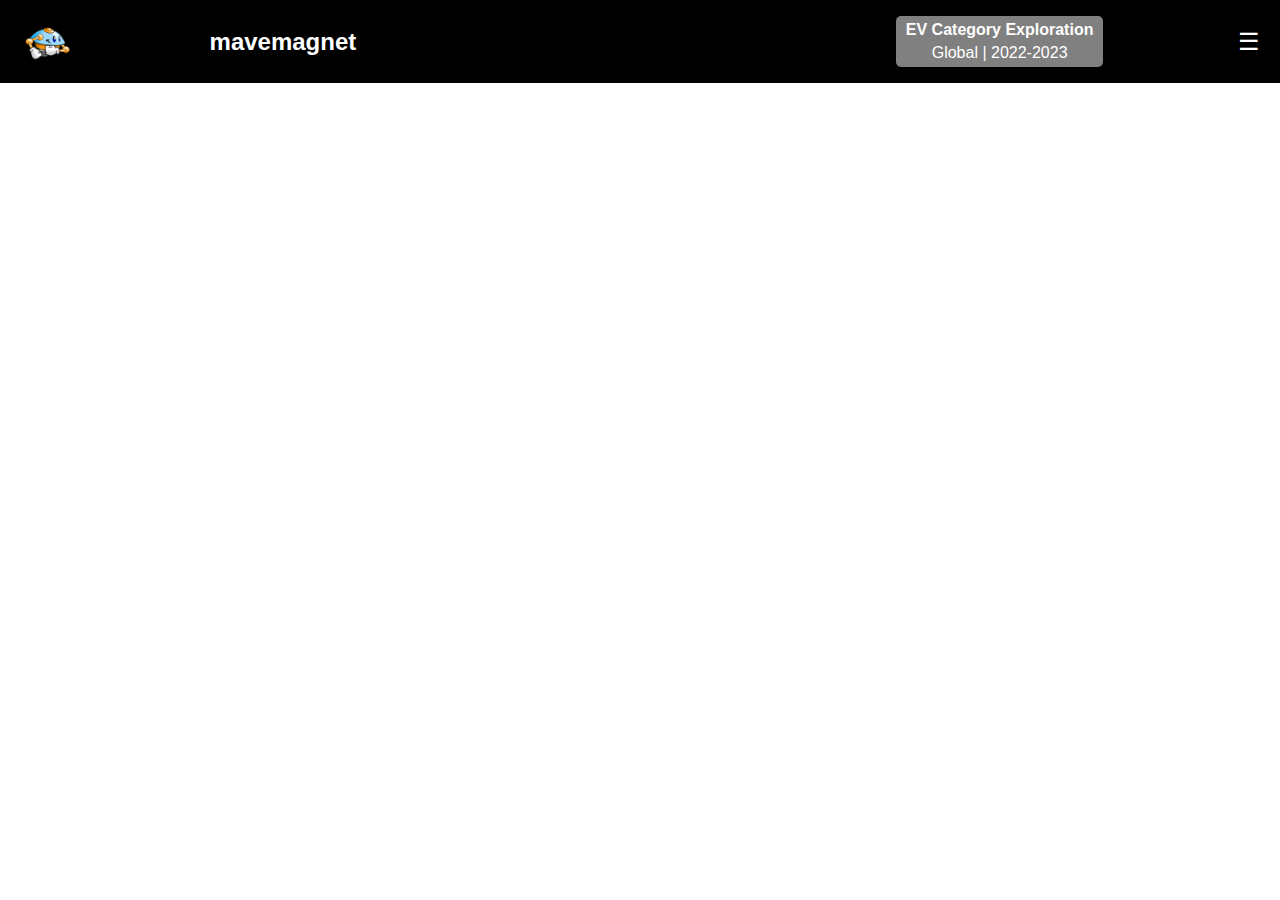
<file: index.html>
<!DOCTYPE html>
<html lang="en">
<head>
    <meta charset="UTF-8">
    <meta name="viewport" content="width=device-width, initial-scale=1.0">
    <title>Responsive Header</title>
    <link rel="stylesheet" href="style.css">

    <style>
        * {
            margin: 0;
            padding: 0;
            box-sizing: border-box;
        }
        
        body {
            font-family: Arial, sans-serif;
        }

        header {
            background-color: black;
            color: white;
            padding: 10px 20px;
            display: flex;
            justify-content: space-between;
            align-items: center;
        }

        .container {
            display: flex;
            align-items: center;
            justify-content: space-between;
            width: 100%;
        }
        
        .logo {
            font-size: 1.5em;
            font-weight: bold;
            margin-right: 20px;
        }

        .header-content {
            display: flex;
            align-items: center;
            gap: 15px;
            margin-left: auto; 
        }

        .text-container {
            display: flex;
            flex-direction: column;
            gap: 5px;
            background-color: gray;
            align-items: center; 
            padding: 5px 10px;
            border-radius: 5px;
            margin-left: 385px;

        }

        .ev-category {
            font-weight: bold;
        }

        .download-icon,
        .export-text,
        .tutorial-text,
        .user-icon {
            margin-left: auto; 
        }

        .header-logo{
            width: 55px;
            height: 63px;
        }
        .download-icon {
            width: 24px;
            height: 24px;
        }
        .ask-logo{
            width: 50px;
            height: 35px;
        }

        .user-icon {
            width: 32px;
            height: 32px;
            background-color: #ccc;
            border-radius: 50%;
            display: flex;
            justify-content: center;
            align-items: center;
            font-weight: bold;
        }

        .hamburger-menu {
            font-size: 1.5em;
            cursor: pointer;
        }

        @media screen and (max-width: 1440px) {
            .header-content {
                display: none;
            }

            .hamburger-menu {
                display: block;
            }

            .header-content.active {
                display: flex;
                flex-direction: column;
                align-items: flex-start;
                gap: 10px;
            }
        }

        @media screen and (max-width: 480px) {
            header {
                flex-direction: column;
            }

            .container {
                flex-direction: column;
                align-items: flex-start;
            }

            .header-content {
                flex-direction: column;
                align-items: flex-start;
                gap: 10px;
            }

            .user-icon {
                align-self: flex-end;
            }
        }
    </style>
</head>
<body>
    <header>
        <div class="container">
            <!-- <div class="left-content"> -->
                <img src="logo.png" alt="Logo" class="header-logo">
                <div class="logo">mavemagnet</div>
            <!-- </div> -->
            <div class="text-container">
                <div class="ev-category">EV Category Exploration</div>
                <p>Global | 2022-2023</p>
            </div>
            <div class="header-content">
              
                <img src="ask.png" alt="asllogo" class="ask-logo">
                <img src="downloadicon.png" alt="Download" class="download-icon">
                <div class="export-text">Export to PowerPoint</div>
                <div class="tutorial-text">Tutorial</div>
                <div class="user-icon">M</div>
            </div>
            <div class="hamburger-menu">
                &#9776;
            </div>
        </div>
    </header>

    <script>
        // JavaScript for the hamburger menu
        const hamburgerMenu = document.querySelector('.hamburger-menu');
        const headerContent = document.querySelector('.header-content');

        hamburgerMenu.addEventListener('click', () => {
            headerContent.classList.toggle('active');
        });
    </script>
</body>
</html>
</file>
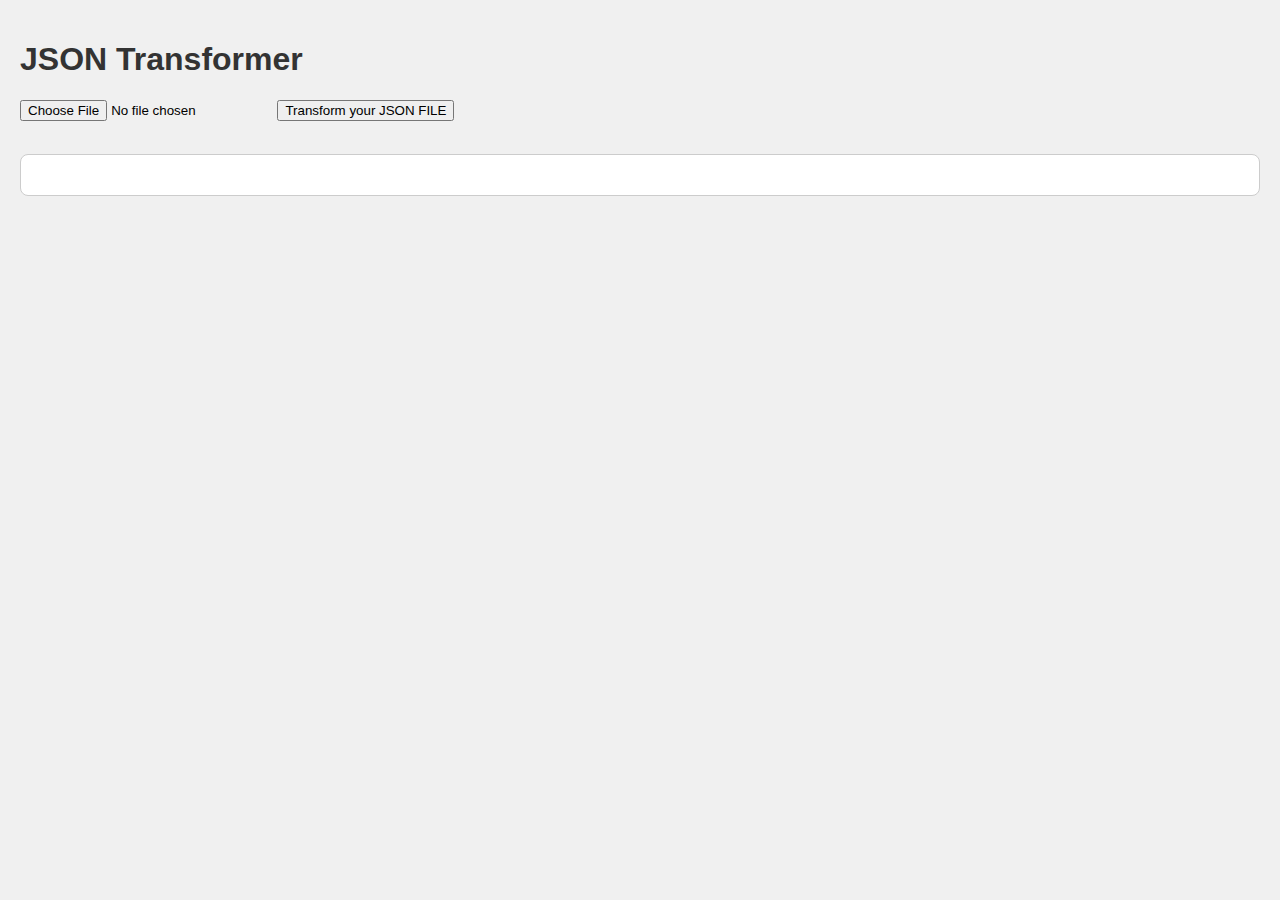
<file: nidhikumari-task1.html>
<!DOCTYPE html>
<html lang="en">
<head>
  <meta charset="UTF-8">
  <meta name="viewport" content="width=device-width, initial-scale=1.0">
  <title>JSON File Transformer</title>
  <style>

  
  body {
    background-color: #f0f0f0;
    font-family: Arial, sans-serif;
    margin: 0;
    padding: 20px;
  }

  h1 {
    color: #333;
  }

  #fileInput {
    margin-bottom: 20px;
  }

  #output {
    background-color: #fff;
    border: 1px solid #ccc;
    padding: 20px;
    border-radius: 8px;
    white-space: pre-wrap;
  }

</style>
  </head>
</head>
<body>
  <h1>JSON Transformer</h1>
  <input type="file" id="fileInput" accept=".json">
  <button id="transformButton">Transform your JSON FILE</button>
  <pre id="output"></pre>
  
  <script>
    document.getElementById('transformButton').addEventListener('click', () => {
      const fileInput = document.getElementById('fileInput');
      const output = document.getElementById('output');

      if (fileInput.files.length === 0) {
        alert('Please select a JSON file');
        return;
      }

      const file = fileInput.files[0];
      const reader = new FileReader();

      reader.onload = (event) => {
        try {
          const format1 = JSON.parse(event.target.result);
          const combinedData = {};

          format1.forEach(entry => {
            const { city, data } = entry;
            const dataArray = Array.isArray(data) ? data : [data];

            dataArray.forEach(item => {
              if (Object.keys(item).length === 0) return;
              const { id } = item;
              if (!combinedData[id]) {
                combinedData[id] = { id, city, ...item };
              } else {
                combinedData[id] = { ...combinedData[id], ...item };
              }
            });
          });

          const format2 = Object.values(combinedData).map((item, index) => ({
            sr: index,
            ...item
          }));

          output.textContent = JSON.stringify(format2, null, 2);
        } catch (error) {
          alert('Error parsing JSON: ' + error.message);
        }
      };

      reader.onerror = () => {
        alert('Error reading file');
      };

      reader.readAsText(file);
    });
  </script>
</body>
</html>
</file>
<file: style.css>
* {
    margin: 0;
    padding: 0;
    box-sizing: border-box;
}

body {
    font-family: Arial, sans-serif;
}

header {
    background-color: black;
    color: white;
    padding: 10px 20px;
    display: flex;
    justify-content: space-between;
    align-items: center;
}

.container {
    display: flex;
    align-items: center;
    justify-content: space-between;
    width: 100%;
}

.logo {
    font-size: 1.5em;
    font-weight: bold;
    margin-right: 20px;
}

.header-content {
    display: flex;
    align-items: center;
    gap: 15px;
    margin-left: auto; 
}

.text-container {
    display: flex;
    flex-direction: column;
    gap: 5px;
    background-color: gray;
    align-items: center; 
    padding: 5px 10px;
    border-radius: 5px;
    margin-left: 385px;

}

.ev-category {
    font-weight: bold;
}

.download-icon,
.export-text,
.tutorial-text,
.user-icon {
    margin-left: auto; 
}

.header-logo{
    width: 55px;
    height: 63px;
}
.download-icon {
    width: 24px;
    height: 24px;
}
.ask-logo{
    width: 50px;
    height: 35px;
}

.user-icon {
    width: 32px;
    height: 32px;
    background-color: #ccc;
    border-radius: 50%;
    display: flex;
    justify-content: center;
    align-items: center;
    font-weight: bold;
}

.hamburger-menu {
    font-size: 1.5em;
    cursor: pointer;
}

@media screen and (max-width: 1440px) {
    .header-content {
        display: none;
    }

    .hamburger-menu {
        display: block;
    }

    .header-content.active {
        display: flex;
        flex-direction: column;
        align-items: flex-start;
        gap: 10px;
    }
}

@media screen and (max-width: 480px) {
    header {
        flex-direction: column;
    }

    .container {
        flex-direction: column;
        align-items: flex-start;
    }

    .header-content {
        flex-direction: column;
        align-items: flex-start;
        gap: 10px;
    }

    .user-icon {
        align-self: flex-end;
    }
}
</file>
